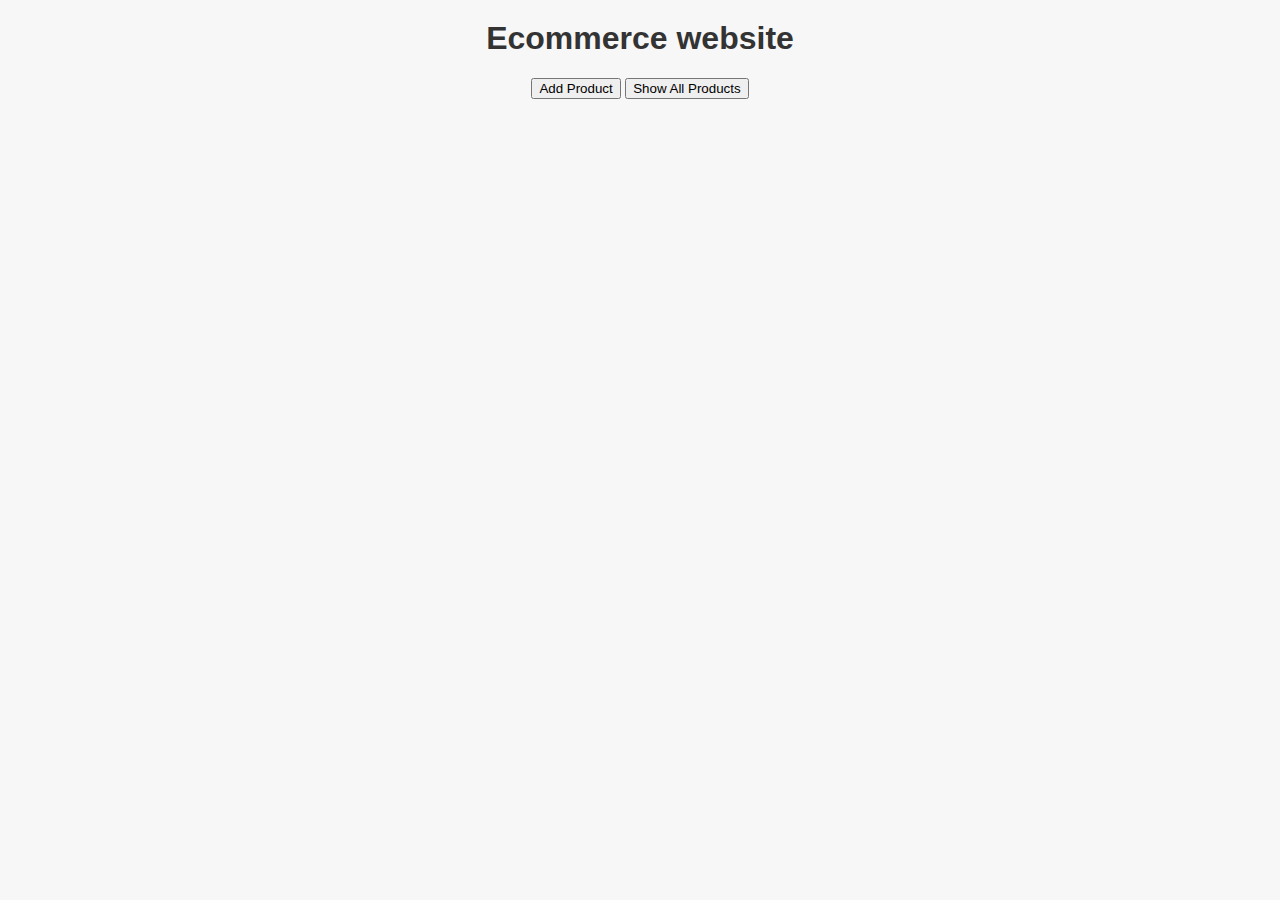
<file: index.html>
<!DOCTYPE html>
<html lang="en">
<head>
    <meta charset="UTF-8">
    <meta name="viewport" content="width=device-width, initial-scale=1.0">
    <link rel="stylesheet" href="style.css">
    <title>Main Page</title>
</head>
<body>
    <h1>Ecommerce website </h1>
    <div>
        <button onclick="window.location.href='add_product.html'">Add Product</button>
        <button onclick="window.location.href='addedproduct.html'">Show All Products</button>
    </div>
</body>
</html>
</file>
<file: style.css>
/* Global Styles */
body {
    font-family: Arial, sans-serif;
    text-align: center;
    background-color: #f7f7f7;
    margin: 0;
    padding: 0;
}

h1 {
    color: #333;
    margin-top: 20px;
}

.container {
    display: flex;
    flex-direction: column;
    align-items: center;
    justify-content: center;
    height: 100vh;
}

/* Buttons */
.button-container {
    margin-top: 30px;
}

.button {
    padding: 12px 24px;
    margin: 10px;
    font-size: 18px;
    background-color: rgb(42, 175, 142);
    color: #fff;
    border: none;
    cursor: pointer;
    border-radius: 5px;
    transition: background-color 0.3s;
}

.button:hover {
    background-color: #45a049;
}

/* Add Product Page */
form {
    max-width: 400px;
    margin: 0 auto;
    text-align: left;
    background-color: #fff;
    padding: 20px;
    border-radius: 10px;
    box-shadow: 0px 4px 8px rgba(0, 0, 0, 0.1);
}

label, input {
    display: block;
    margin: 10px 0;
}

input[type="text"] {
    width: 100%;
    padding: 12px;
    font-size: 16px;
    border: 1px solid #ccc;
    border-radius: 5px;
}

input[type="text"]:focus {
    outline: none;
    border-color: #4caf50;
}

input[type="submit"] {
    background-color: #4caf50;
    color: #fff;
    border: none;
    padding: 12px 24px;
    font-size: 18px;
    cursor: pointer;
    border-radius: 5px;
    transition: background-color 0.3s;
}

input[type="submit"]:hover {
    background-color: #45a049;
}

/* Show All Products Page */
.product-list {
    display: flex;
    flex-wrap: wrap;
    justify-content: center;
}

.product-card {
    margin: 20px;
    padding: 20px;
    border: 1px solid #ccc;
    background-color: #fff;
    text-align: center;
    max-width: 300px;
    box-shadow: 0px 4px 8px rgba(0, 0, 0, 0.1);
    border-radius: 10px;
}

.product-image {
    max-width: 100px;
    border-radius: 10px;
    margin-bottom: 10px;
}

.product-title {
    font-weight: bold;
    color: #333;
}

.product-description {
    margin: 10px 0;
    color: #666;
}

.delete-btn {
    background-color: #ff5252;
    color: #fff;
    border: none;
    padding: 8px 16px;
    cursor: pointer;
    border-radius: 5px;
    margin-top: 10px;
    transition: background-color 0.3s;
}

.delete-btn:hover {
    background-color: #e53935;
}
</file>
